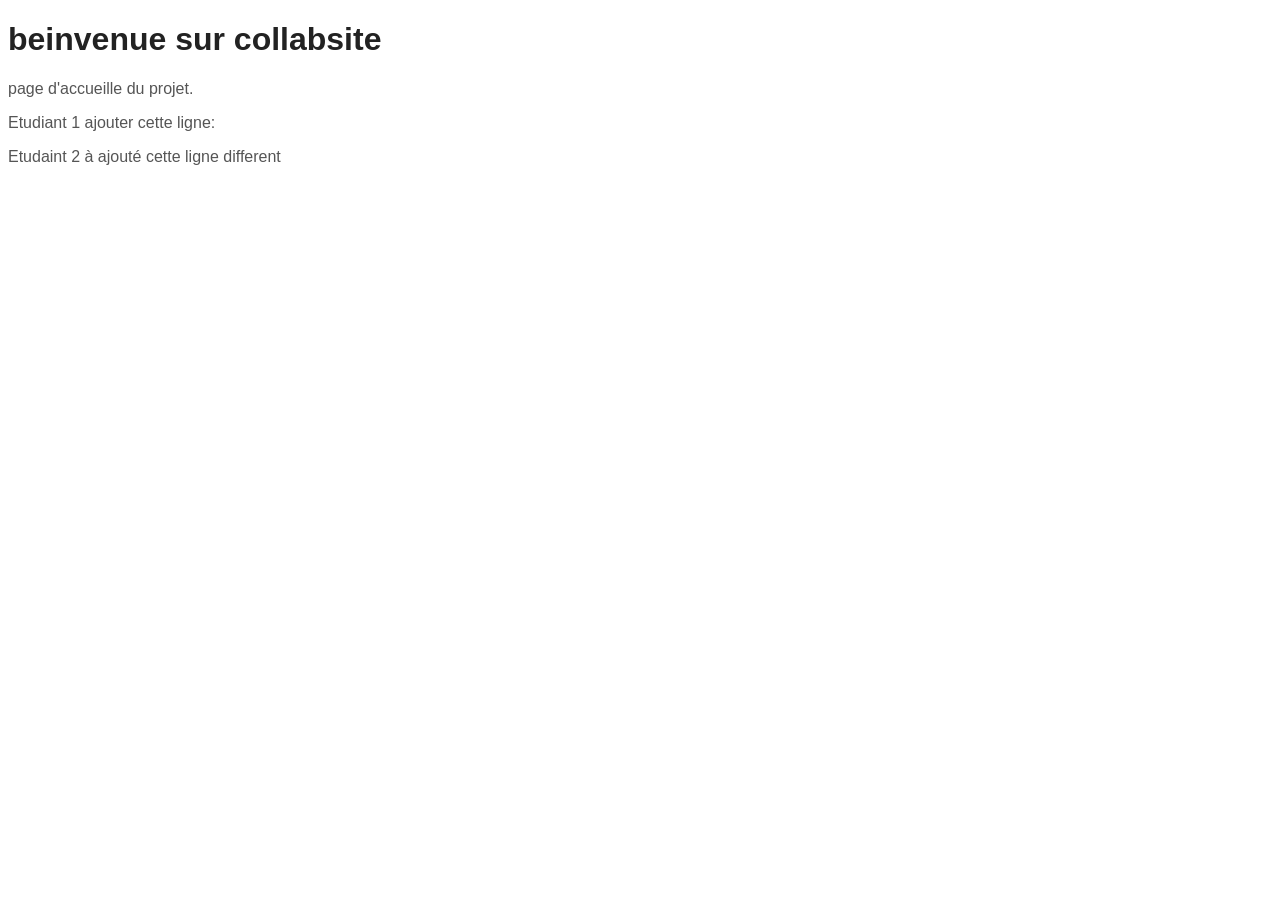
<file: index.html>
<!DOCTYPE html>
<html lang="en">
<head>
    <meta charset="UTF-8">
    <meta name="viewport" content="width=device-width, initial-scale=1.0">
    <title>collabsite</title>
    <link rel="stylesheet" href="style.css">
</head>
<body>
    <h1>beinvenue sur collabsite</h1>
    <p>page d'accueille du projet.</p>

    <p>Etudiant 1 ajouter cette ligne:</p>
    <p> Etudaint 2 à ajouté cette ligne different</p>

</body>
</html>
</file>
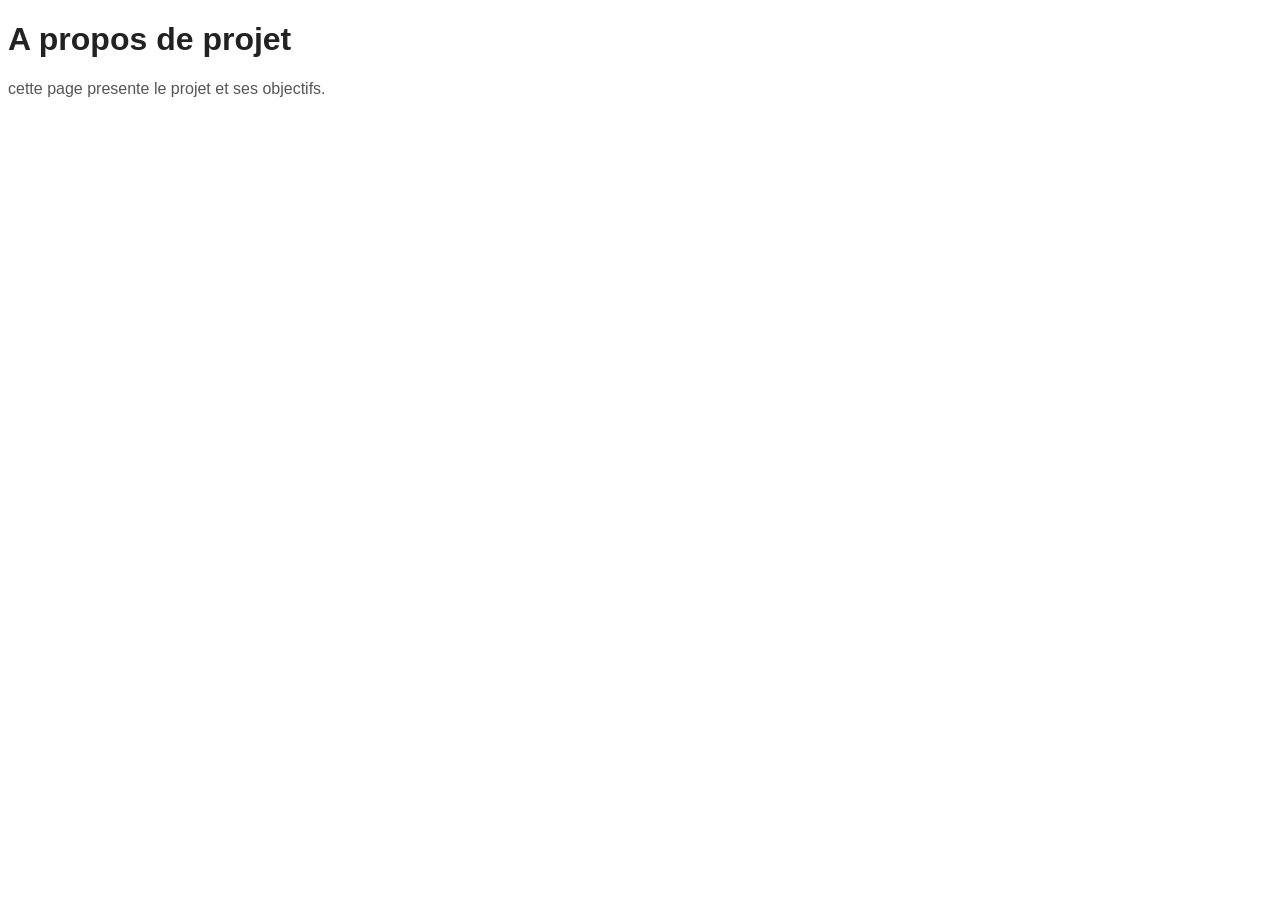
<file: about.html>
<!DOCTYPE html>
<html lang="en">
<head>
    <meta charset="UTF-8">
    <meta name="viewport" content="width=device-width, initial-scale=1.0">
    <title>A propos</title>
    <link rel="stylesheet" href="style.css">
</head>
<body>
    <h1> A propos de projet </h1>
    <p> cette page presente le projet et ses objectifs.</p>
    
</body>
</html>
</file>
<file: style.css>
body{
    font-family: arial,sans-serif;
    background-color: #fff;}
    h1{
        color: #222;}
        p{
            color: #555;
        }
</file>
